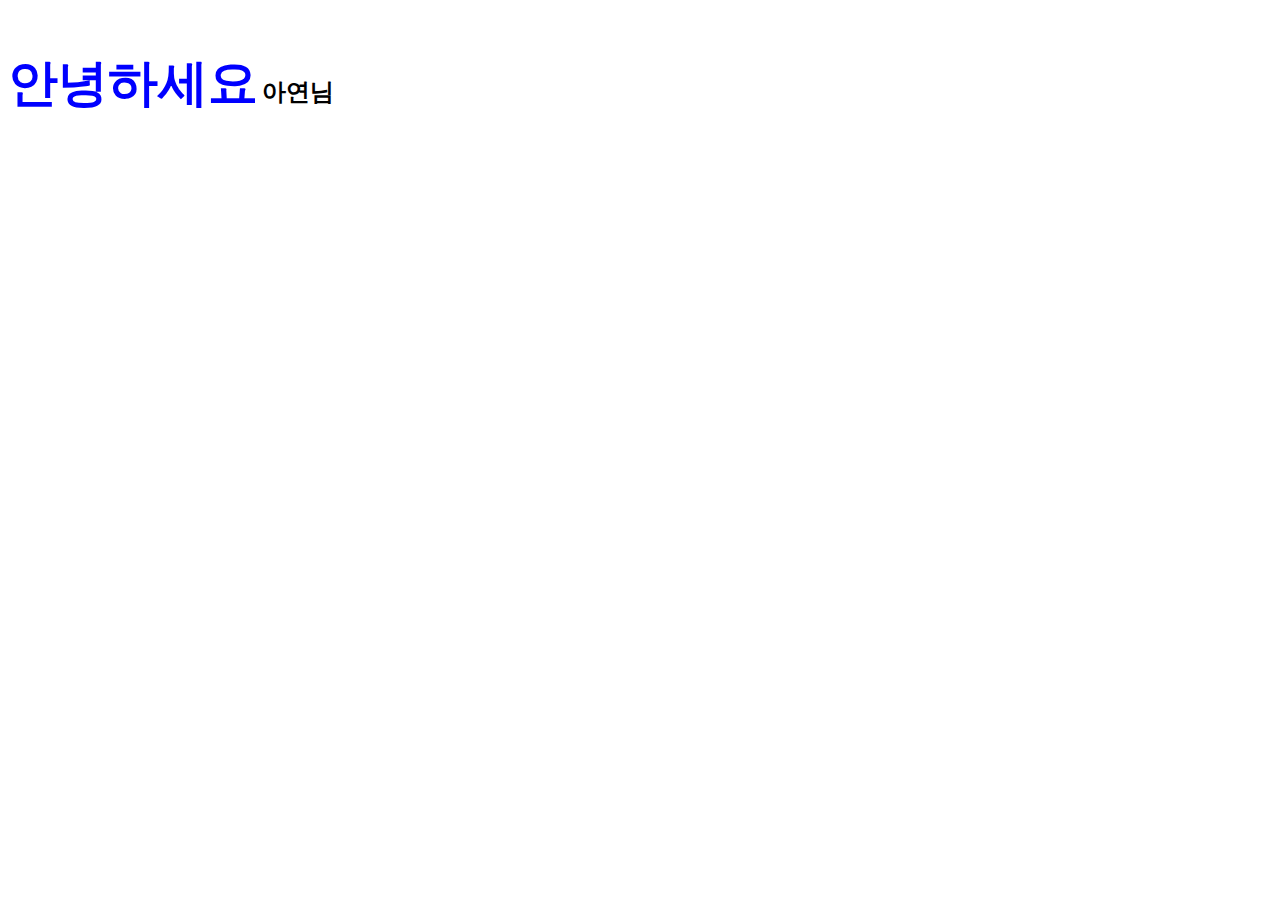
<file: index.html>
<!DOCTYPE html>
<html lang="en">
  <head>
    <meta charset="UTF-8" />
    <meta name="viewport" content="width=device-width, initial-scale=1.0" />
    <title>230716_1 : sutdy</title>
    <style>
      h2 {
        display: inline-block;
      }
    </style>
  </head>
  <body>
    <h2 id="hello">안녕</h2>
    <h2 id="name">이름</h2>

    <script>
      const a = "아연";
      document.querySelector("#hello").innerHTML = "안녕하세요";
      document.querySelector("#hello").style.color = "blue";
      document.querySelector("#name").textContent = a + "님";
      document.querySelector("#hello").style.fontSize = "50px";
    </script>
  </body>
</html>
</file>
